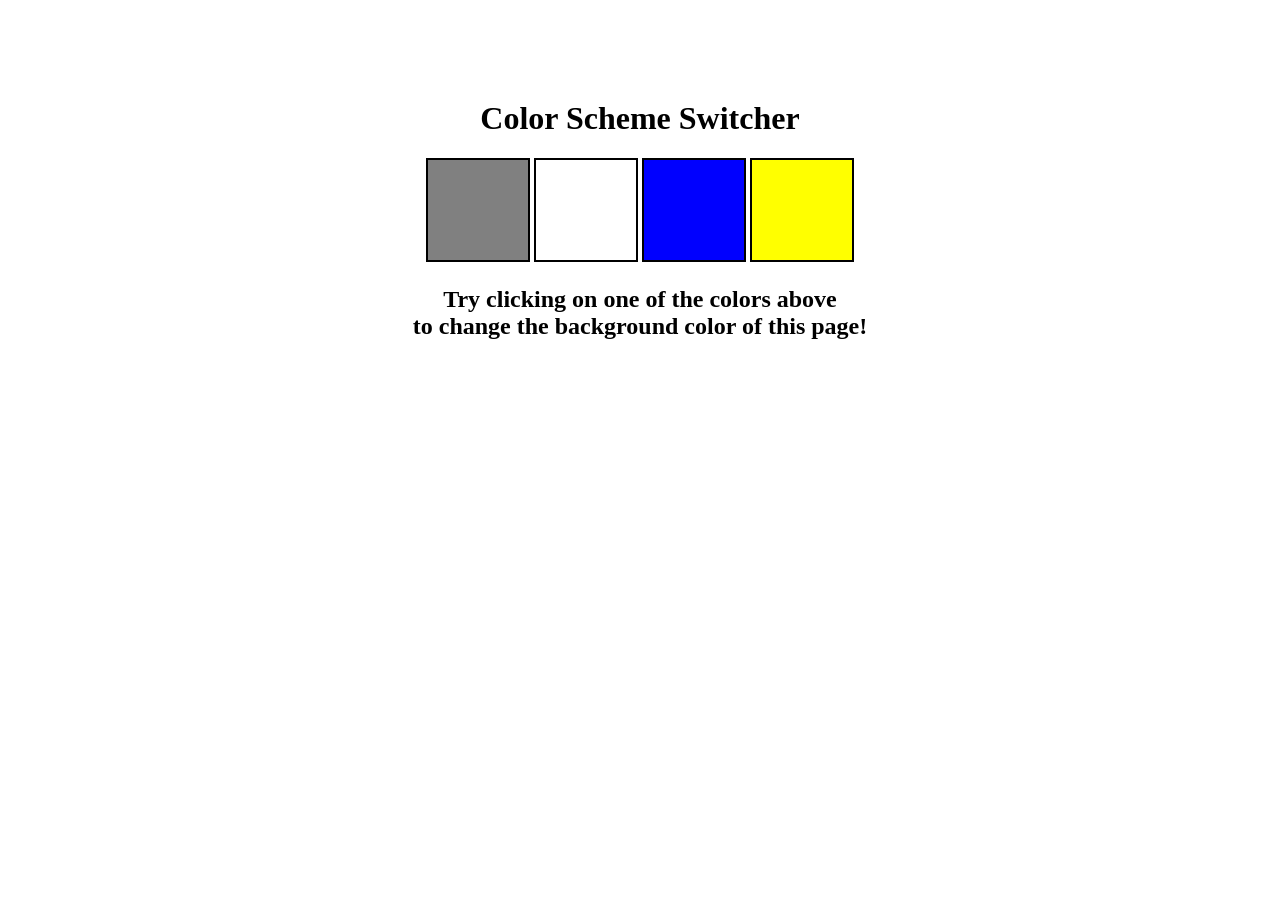
<file: 05_Projects/01_Color_Changer/index.html>
<!DOCTYPE html>
<html lang="en">
  <head>
    <meta charset="UTF-8" />
    <meta name="viewport" content="width=device-width, initial-scale=1.0" />
    <meta http-equiv="X-UA-Compatible" content="ie=edge" />
    <link rel="stylesheet" href="style.css" />
    <link rel="stylesheet" href="../01_Color_Changer/style.css" />
    <title>JavaScript Background Color Switcher</title>
  </head>
  <body>
    <div class="canvas">
      <h1>Color Scheme Switcher</h1>
      <span class="button" id="grey"></span>
      <span class="button" id="white"></span>
      <span class="button" id="blue"></span>
      <span class="button" id="yellow"></span>
      <h2>
        Try clicking on one of the colors above
        <span>to change the background color of this page!</span>
      </h2>
    </div>
    <script src="colorChange.js"></script>
  </body>
</html>
</file>
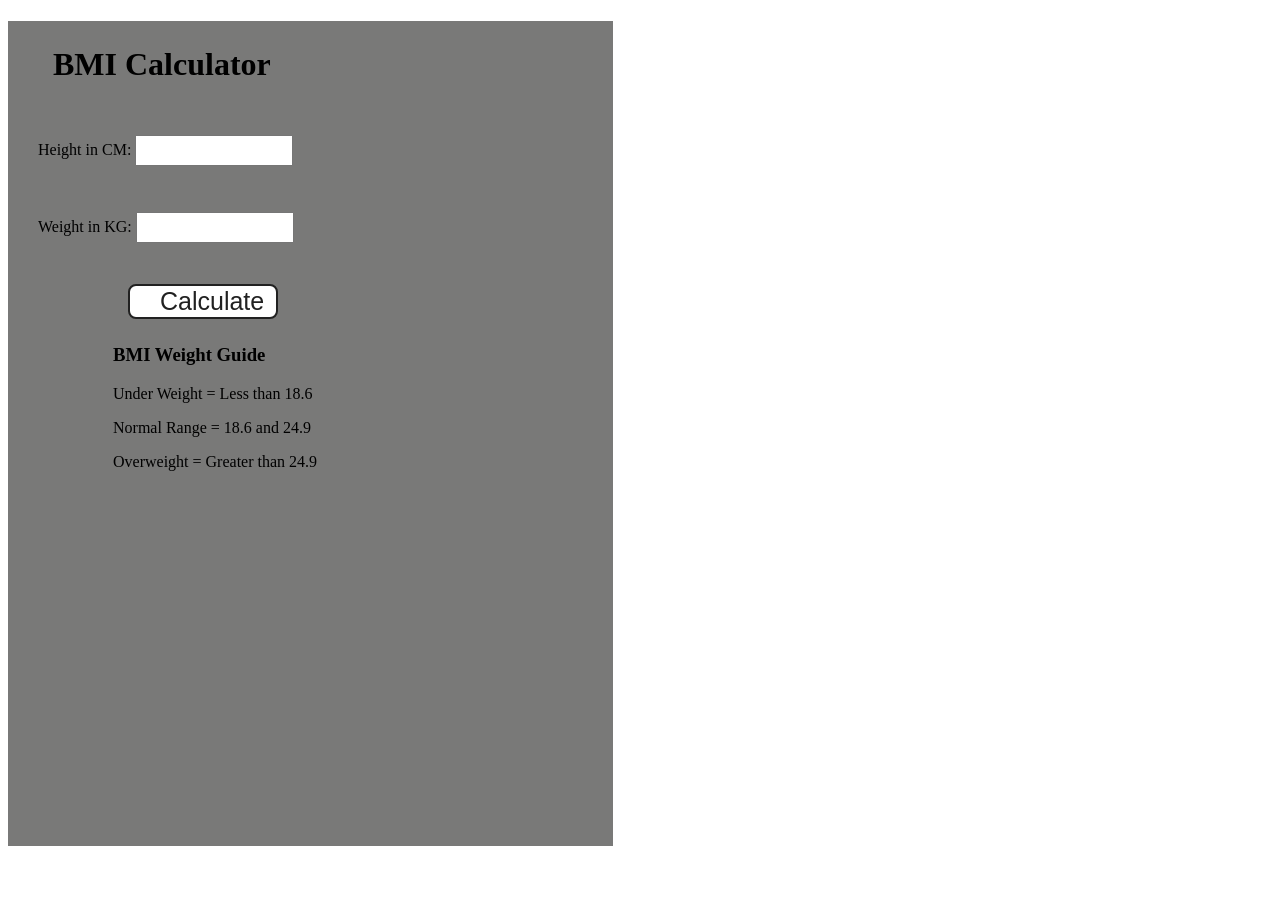
<file: 05_Projects/02_BMI_Calculator/index.html>
<!DOCTYPE html>
<html lang="en">
  <head>
    <meta charset="UTF-8" />
    <meta name="viewport" content="width=device-width, initial-scale=1.0" />
    <meta http-equiv="X-UA-Compatible" content="ie=edge" />
    <link rel="stylesheet" href="style.css" />
    <link rel="stylesheet" href="./style.css" />
    <title>BMI Calculator</title>
  </head>
  <body>
    <div class="container">
      <h1>BMI Calculator</h1>
      <form>
        <p><label>Height in CM: </label><input type="text" id="height" /></p>
        <p><label>Weight in KG: </label><input type="text" id="weight" /></p>
        <button>Calculate</button>
        <div id="results"></div>
        <div id="weight-guide">
          <h3>BMI Weight Guide</h3>
          <p>Under Weight = Less than 18.6</p>
          <p>Normal Range = 18.6 and 24.9</p>
          <p>Overweight = Greater than 24.9</p>
        </div>
      </form>
    </div>
  </body>
  <script src="bmiCalc.js"></script>
</html>
</file>
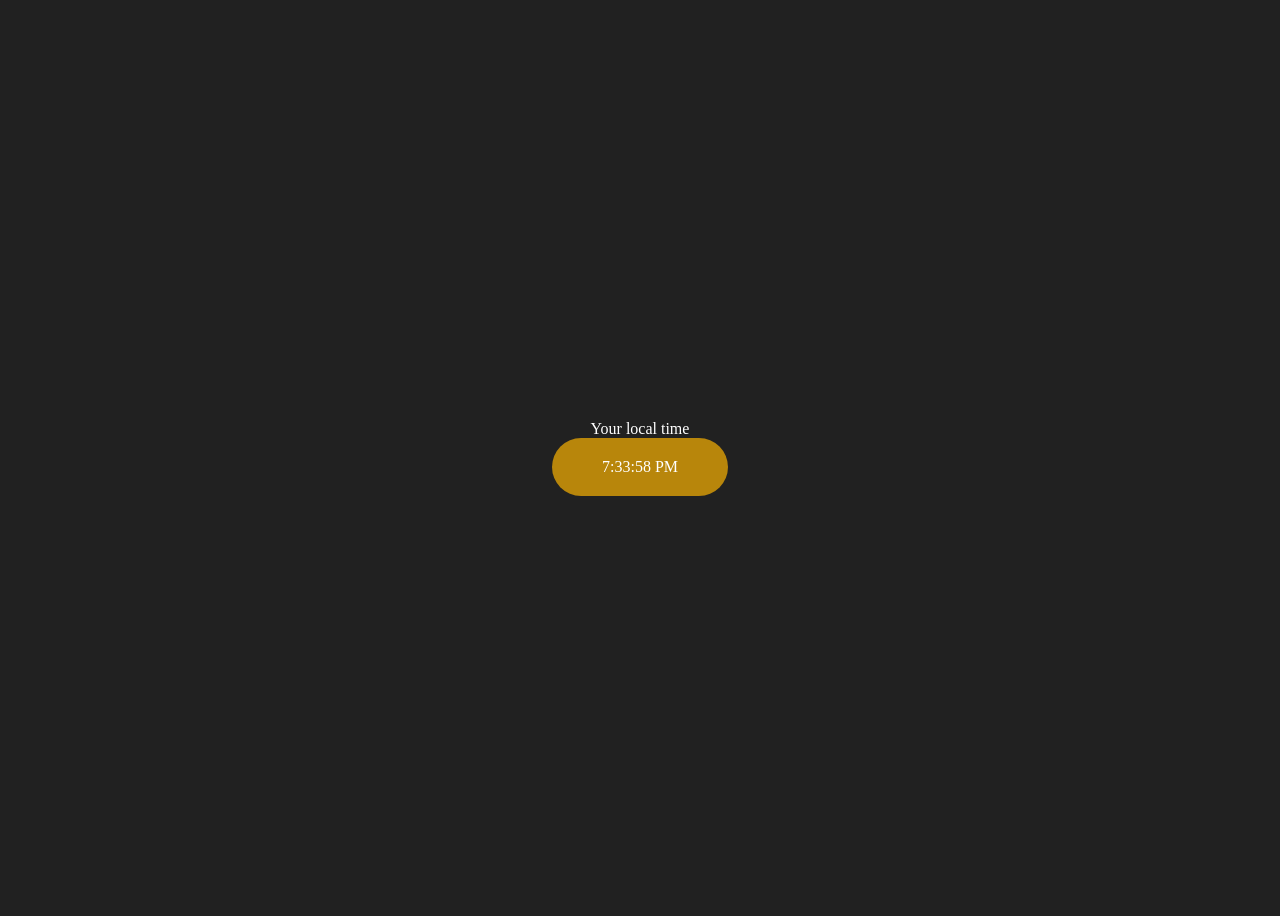
<file: 05_Projects/03_Digital_Clock/index.html>
<!DOCTYPE html>
<html lang="en">
<head>
    <meta charset="UTF-8">
    <meta name="viewport" content="width=device-width, initial-scale=1.0">
    <title>Digital Clock</title>
</head>
<style>
    body{
        background-color: #212121;
        color: #fff;
    }

    .center{
        height: 100vh;
        display: flex;
        justify-content: center;
        flex-direction: column;
        align-items: center;
    }

    #clock {
        background-color: darkgoldenrod;
        padding: 20px 50px;
        border-radius: 50px;
    }
</style>
<body>
    <div class="center">
        <div><span>Your local time</span></div>
        <div id="clock"></div>
    </div>
</body>
<script src="digitalClock.js"></script>
</html>
</file>
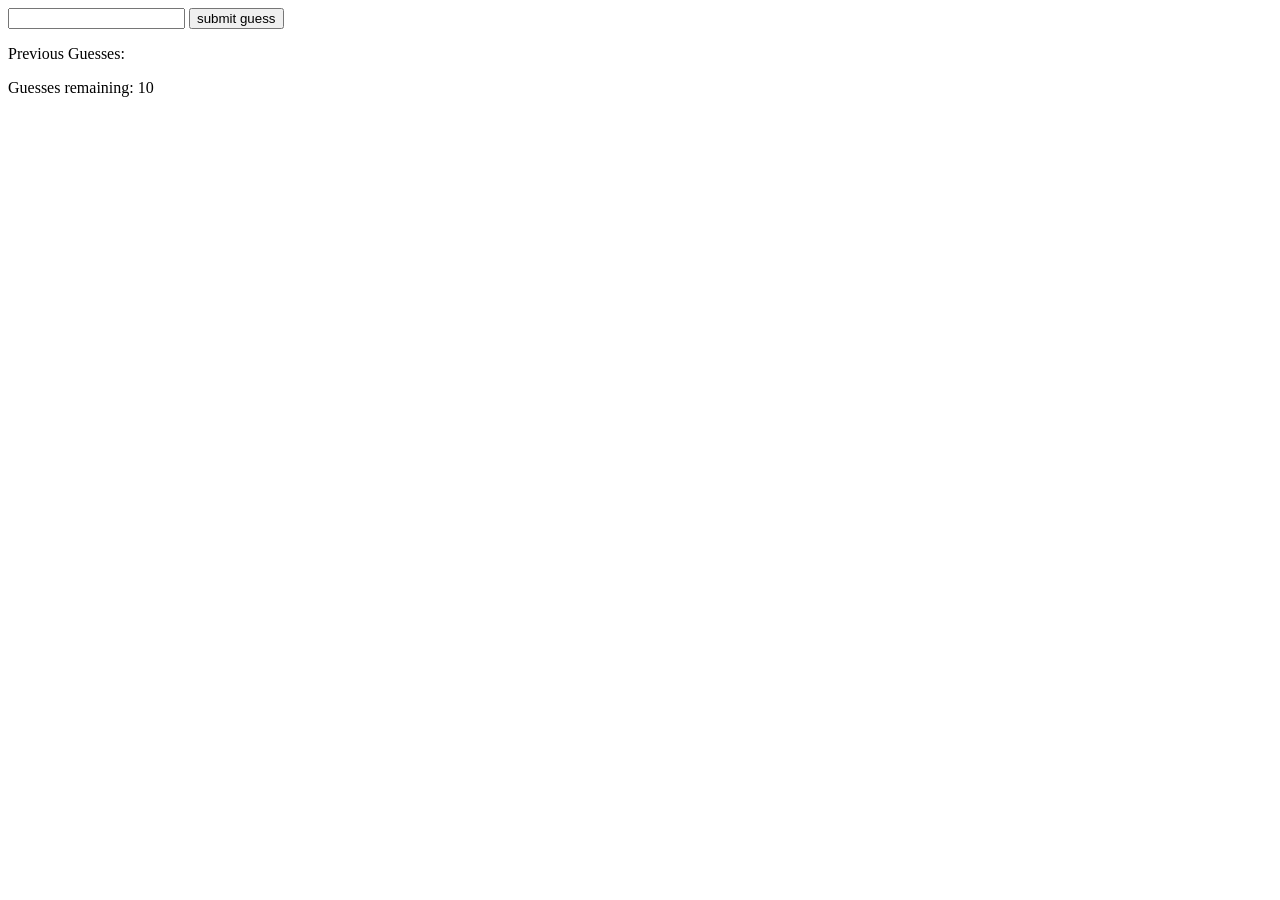
<file: 05_Projects/04_Guess_The_Number/index.html>
<!DOCTYPE html>
<html lang="en">
<head>
    <meta charset="UTF-8">
    <meta name="viewport" content="width=device-width, initial-scale=1.0">
    <title>Guess the number</title>
</head>
<body>
    <div>
        <form class="form">
            <input type="text" id="guessField" class="guessField"/>
            <input type="submit" id="subt" value="submit guess" class="guessSubmit"/>
        </form>
        <div class="resultParas">
            <p>Previous Guesses: <span class="guesses"></span></p>
            <p>Guesses remaining: <span class="lastResult">10</span></p>
            <p class="lowOrHi"></p>
        </div>
    </div>
</body>
<script src="guessTheNumber.js"></script>
</html>
</file>
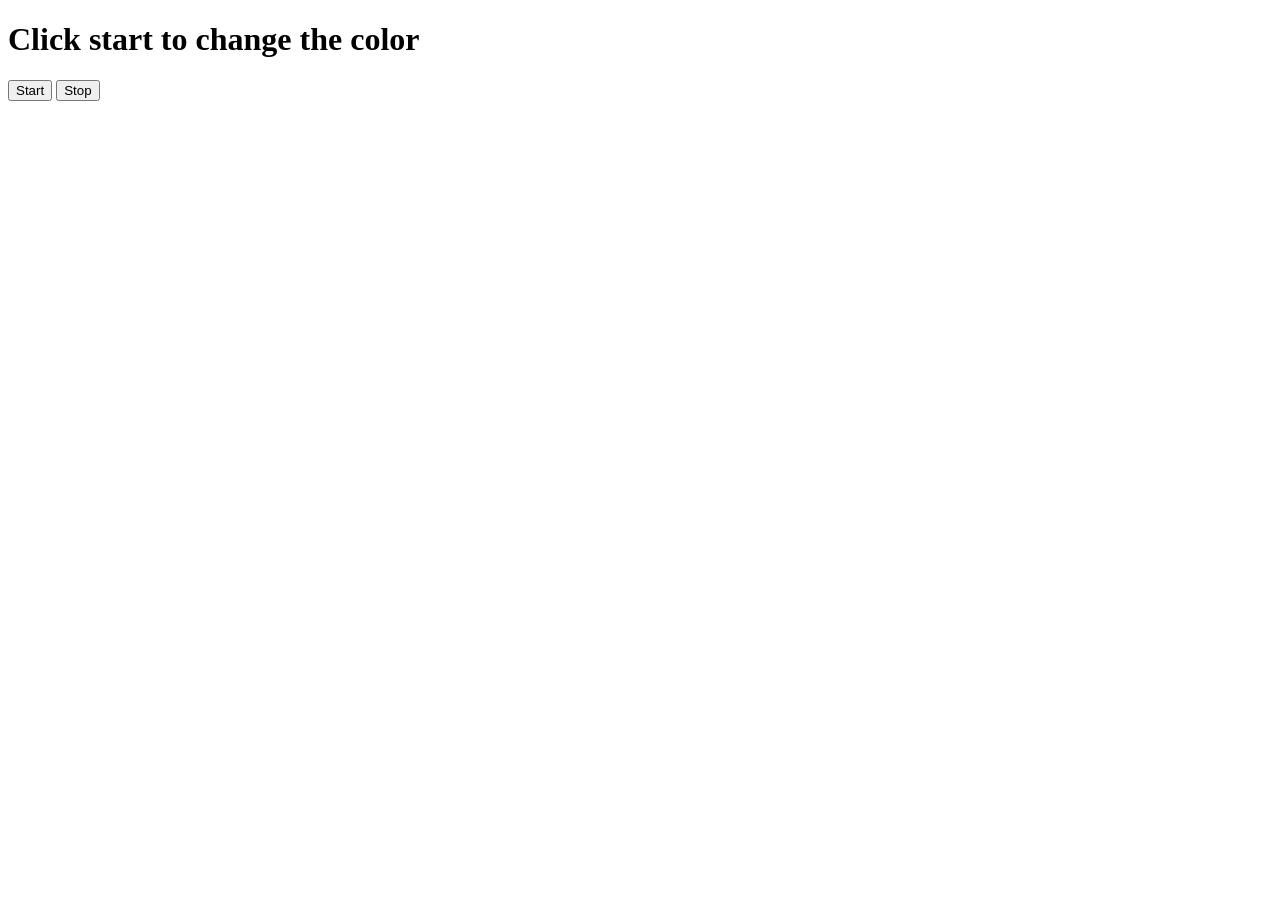
<file: 05_Projects/05_Unlimited_Color_Changer/index.html>
<!DOCTYPE html>
<html lang="en">
<head>
    <meta charset="UTF-8">
    <meta name="viewport" content="width=device-width, initial-scale=1.0">
    <title>Unlimited Color Changer</title>
</head>
<body>
    <h1>Click start to change the color</h1>
    <button id="start">Start</button>
    <button id="stop">Stop</button>
</body>
<script src="unlimited_Color_Changer.js" ></script>
</html>
</file>
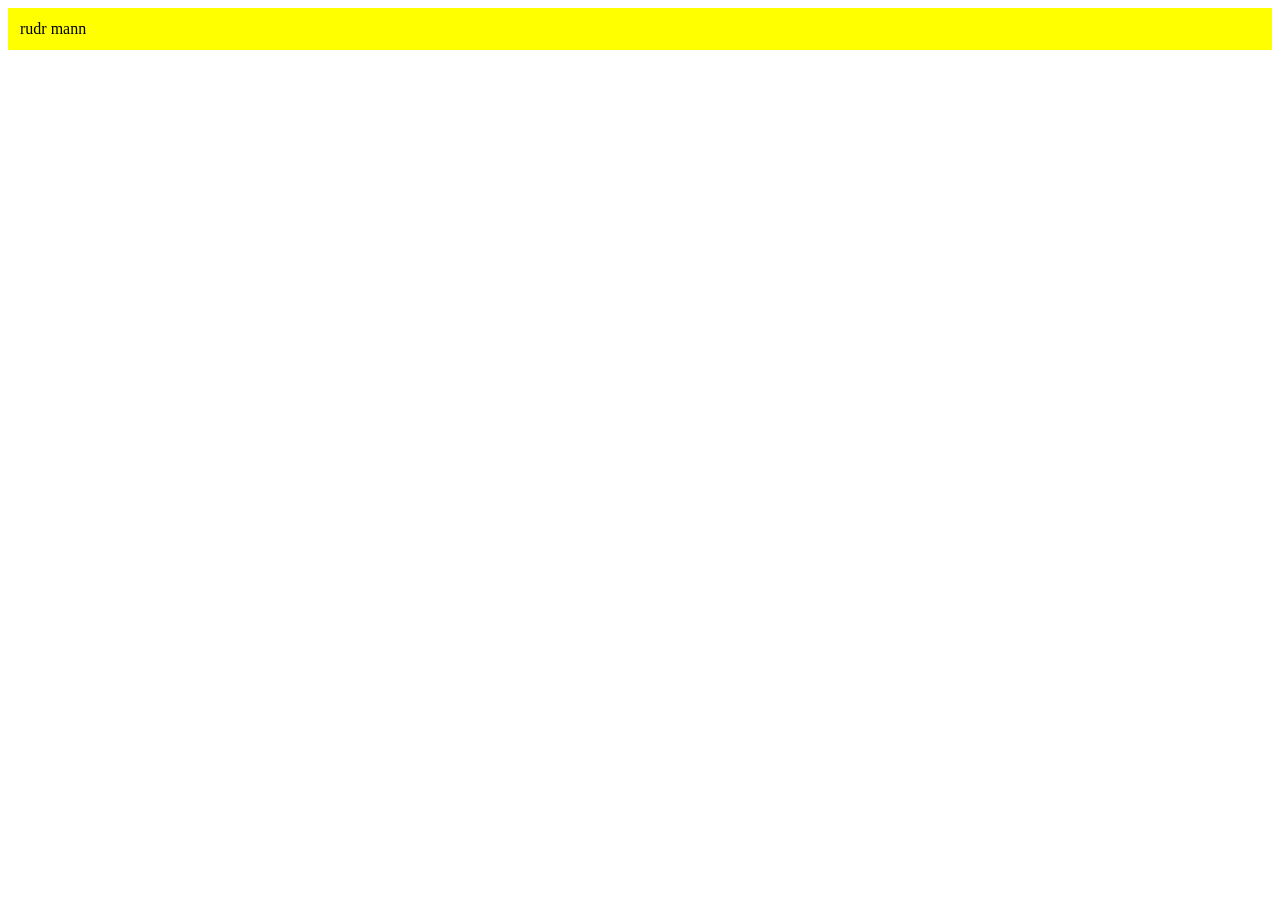
<file: 04_DOM/createAndappend.html>
<!DOCTYPE html>
<html lang="en">
<head>
    <meta charset="UTF-8">
    <meta name="viewport" content="width=device-width, initial-scale=1.0">
    <title>Document</title>
</head>
<body>
    
</body>
<script>
    const div = document.createElement('div')
    console.log(div);
    div.className = 'newDiv'
    div.id = Math.floor(Math.random()*10+1)
    div.setAttribute("title", "title of div")
    div.style.backgroundColor = 'yellow'
    div.style.padding = '12px'

    const addText = document.createTextNode("rudr mann")
    div.appendChild(addText)

    document.body.appendChild(div)

</script>
</html>
</file>
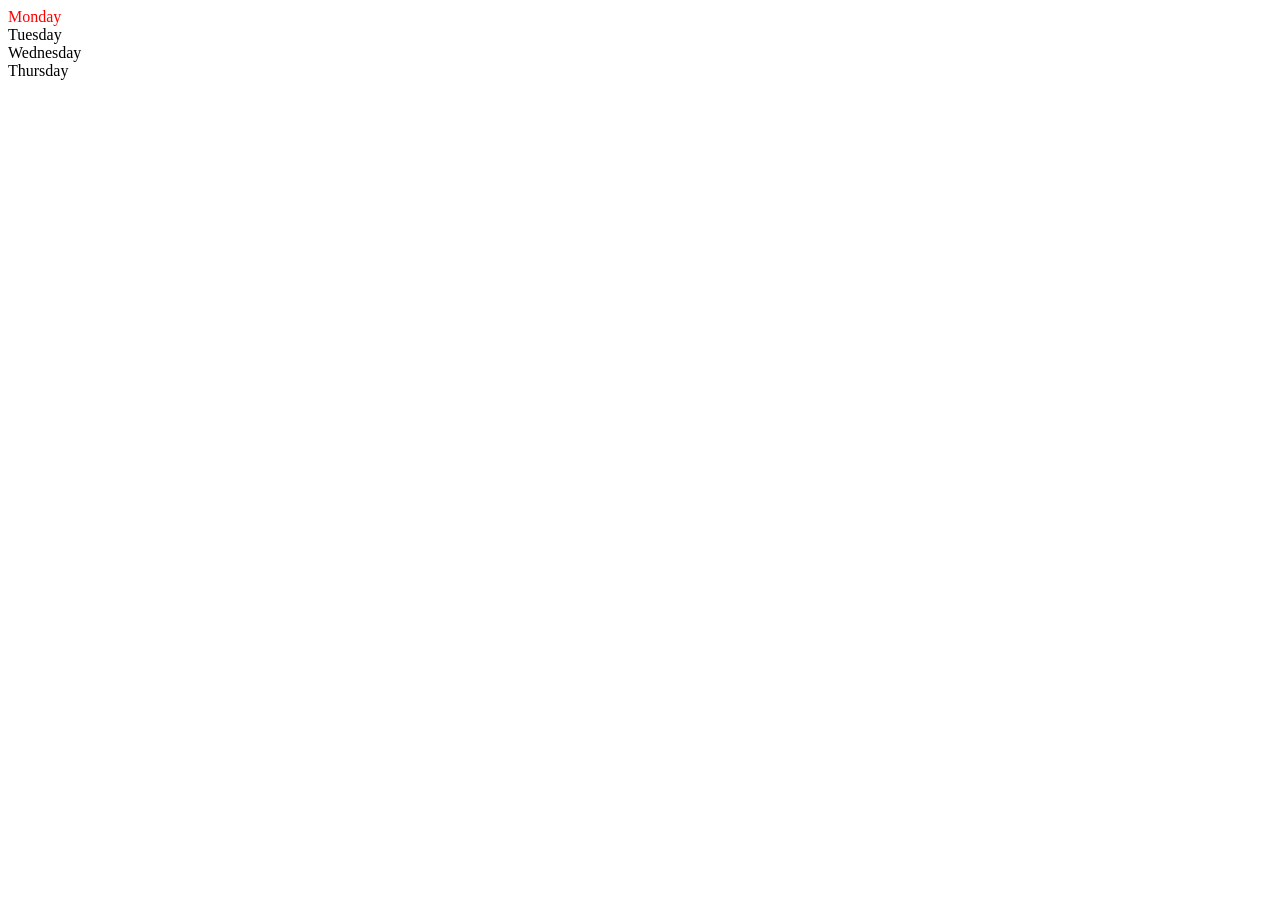
<file: 04_DOM/parentDOM.html>
<!DOCTYPE html>
<html lang="en">
<head>
    <meta charset="UTF-8">
    <meta name="viewport" content="width=device-width, initial-scale=1.0">
    <title>Parent DOM</title>
</head>
<body>
    <div class="Parent">
        <div class="days">Monday</div>
        <div class="days">Tuesday</div>
        <div class="days">Wednesday</div>
        <div class="days">Thursday</div>
    </div>
</body>
<script>
    const par = document.querySelector(".Parent")
    // console.log(par.children)
    // console.log(par.childrenNodes)

    // console.log(par.children[0]);
    console.log(par.firstElementChild);
    console.log(par.lastElementChild);

    const dayOne = par.children[0];
    dayOne.style.color = 'red'

    for (let i = 0; i < par.children.length; i++) {
        // console.log(par.children[i].innerHTML);
    }

    const day = document.querySelector('.days')
    // console.log(day)
    // console.log(day.parentElement)
    // console.log(day.nextElementSibling)
    // console.log(day.nextSibling)



</script>
</html>
</file>
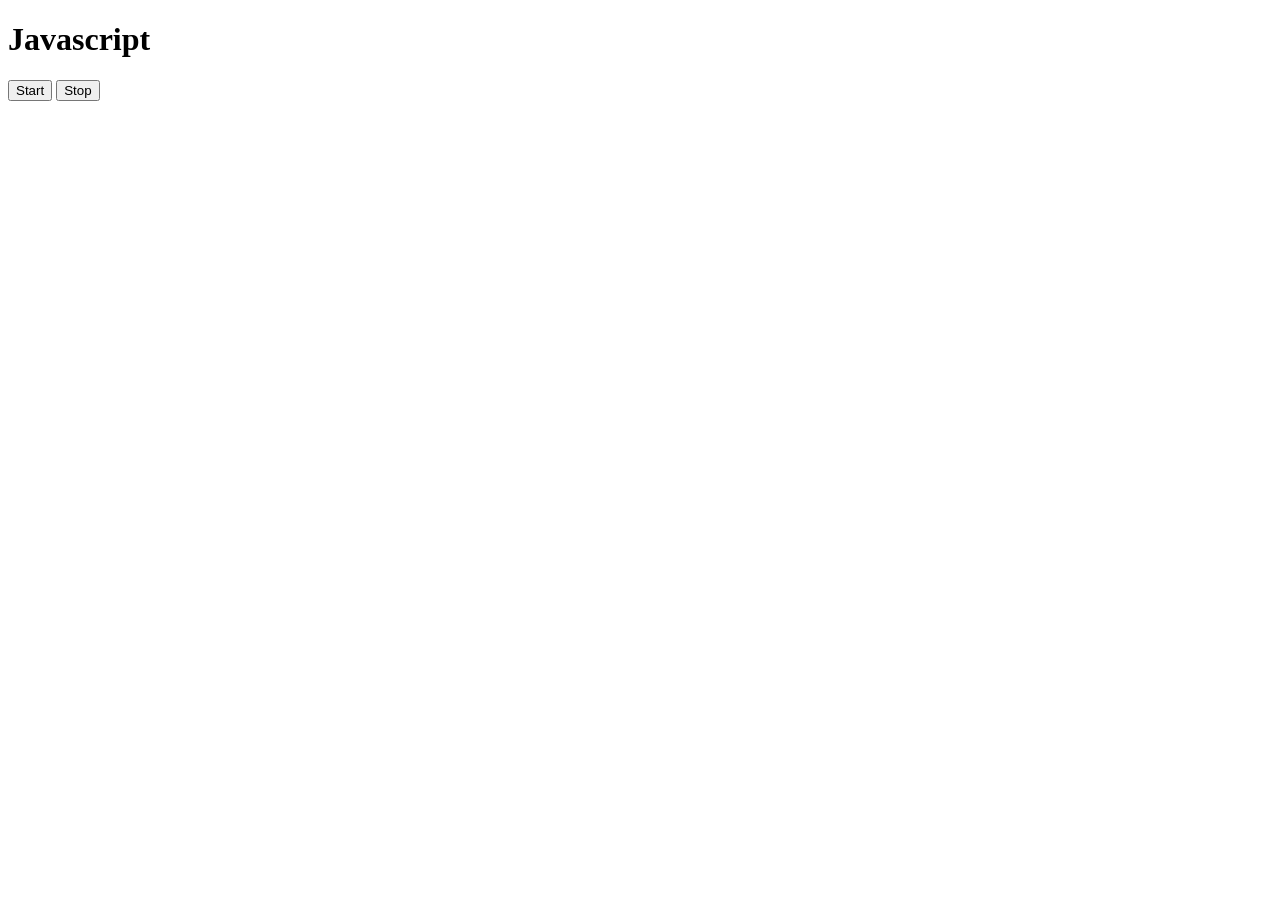
<file: 06_Events/02_settimeout_And_setinterval.html>
<!DOCTYPE html>
<html lang="en">
<head>
    <meta charset="UTF-8">
    <meta name="viewport" content="width=device-width, initial-scale=1.0">
    <title>setInterval and setTimeout</title>
</head>
<body>
    <h1>Javascript</h1>
    <button id="start">Start</button>
    <button id="stop">Stop</button>
</body>
<script>
    let intervalClear;
    // const start = function(){
    //         intervalClear = setInterval(function(){
    //             console.log("Function started");
                
    //         },1000)
    // }

    // document.querySelector('#start').addEventListener('click', start)

    // const stop = function(){
    //     clearInterval(intervalClear)
    // }

    // document.querySelector('#stop').addEventListener('click', stop)

    const changeText = function(){
        document.querySelector('h1').innerHTML = 'PYTHON'
    }

    const start = setTimeout(changeText, 3000);

    document.querySelector('#stop').addEventListener('click', function(){
        clearTimeout(start)
        console.log("StoppedR");
        
    })

</script>
</html>
</file>
<file: 05_Projects/01_Color_Changer/style.css>
html {
  margin: 0;
}

span {
  display: block;
}
.canvas {
  margin: 100px auto 100px;
  width: 80%;
  text-align: center;
}

.button {
  width: 100px;
  height: 100px;
  border: solid black 2px;
  display: inline-block;
}

#grey {
  background: grey;
}

#white {
  background: white;
}
#blue {
  background: blue;
}
#yellow {
  background: yellow;
}

.button:hover{
    cursor: pointer;
}
</file>
<file: 05_Projects/02_BMI_Calculator/style.css>
.container {
  width: 575px;
  height: 825px;

  background-color: #797978;
  padding-left: 30px;
}
#height,
#weight {
  width: 150px;
  height: 25px;
  margin-top: 30px;
}

#weight-guide {
  margin-left: 75px;
  margin-top: 25px;
}

#results {
  font-size: 35px;
  margin-left: 90px;
  margin-top: 20px;
  color: rgb(241, 241, 241);
}

button {
  width: 150px;
  height: 35px;
  margin-left: 90px;
  margin-top: 25px;
  background-color: #fff;
  padding: 1px 30px;
  border-radius: 8px;
  color: #212121;
  text-decoration: none;
  border: 2px solid #212121;

  font-size: 25px;
}

h1 {
  padding-left: 15px;
  padding-top: 25px;
  
}
</file>
